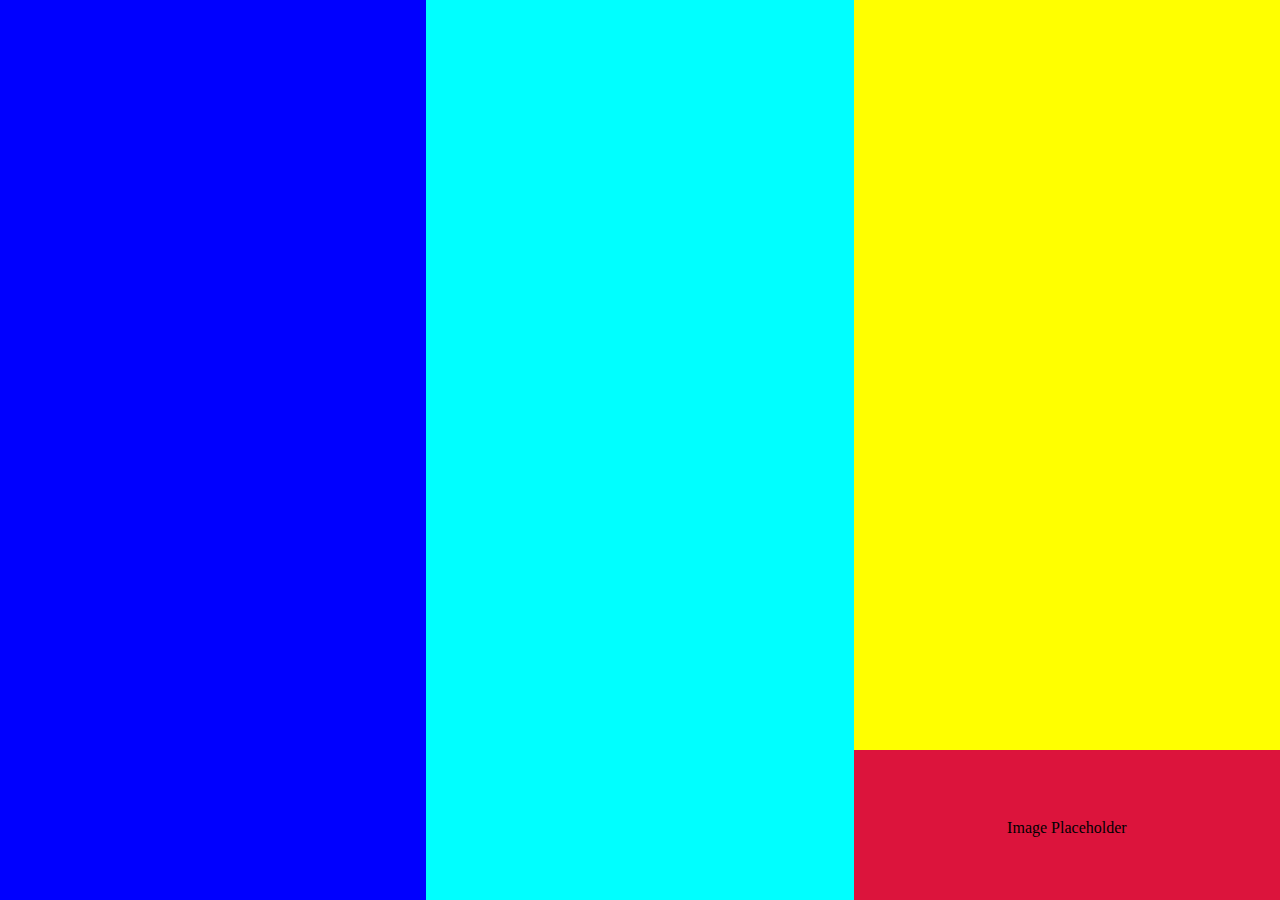
<file: second/index.html>
<!DOCTYPE html>
<html>
    <head>
        <title>Recreation of pic</title>
        <link href="style.css" rel="stylesheet" type="text/css">
    </head>
    <body>
        <div class="left"></div>
        <div class="middle"></div>
        <div class="right">
            <div class="bottom">
                <div class="imgplc">Image Placeholder</div>
            </div>
        </div>
    </body>
</html>
</file>
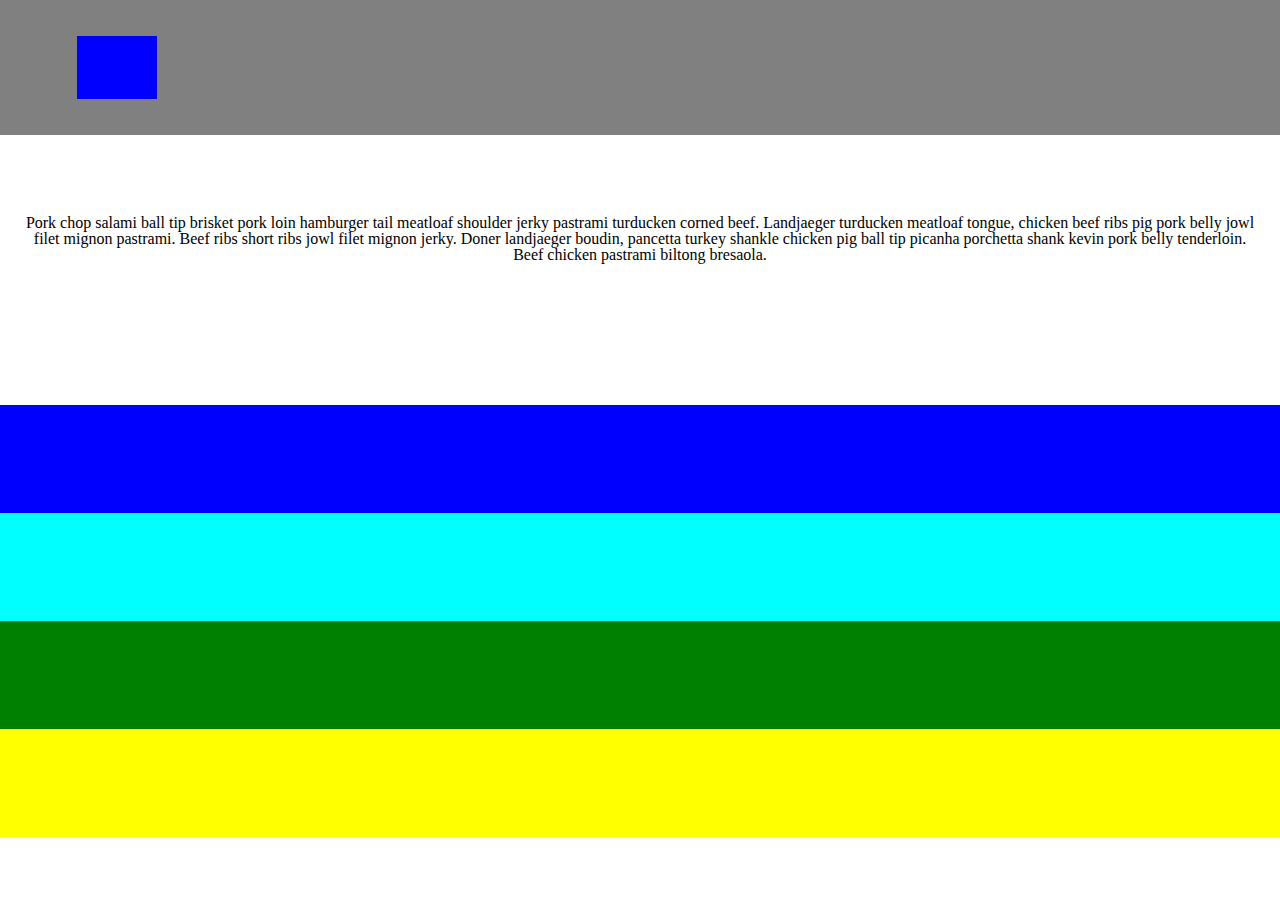
<file: third/index.html>
<!DOCTYPE html>
<html>
    <head>
        <title>Recreation of Image</title>
        <link href="reset.css" rel="stylesheet">
        <link href="style.css" rel="stylesheet" type="text/css">
       
    </head>
    
    <body>
        <main role="main">
            <header class="top-header">
                <section class="inner-section"></section>
            </header>
            <section class="text-section">
                <p>Pork chop salami ball tip brisket pork loin hamburger tail meatloaf shoulder jerky pastrami turducken corned beef. Landjaeger turducken meatloaf tongue, chicken beef ribs pig pork belly jowl filet mignon pastrami. Beef ribs short ribs jowl filet mignon jerky. Doner landjaeger boudin, pancetta turkey shankle chicken pig ball tip picanha porchetta shank kevin pork belly tenderloin. Beef chicken pastrami biltong bresaola.</p>
            </section>
            <section class="section-container">
                <section class="normal" id="blue"></section>
                <section class="normal" id="aqua"></section>
                <section class="normal" id="green"></section>
                <section class="normal" id="yellow"></section>
            </section>
        </main>
    </body>
</html>
</file>
<file: third/style.css>
.top-header {
    width: 100%;
    height: 15vh;
    background: gray;
    padding: 4vh 0vh 4vh 6vw;
}
.inner-section {
    width: 80px;
    height: 7vh;
    background: blue;
}
.text-section {
    width: 100%;
    height: 30vh;
    padding: 20px;
    text-align: center;
    padding-top: 5rem;
}
.normal {
    height: 12vh;
    width: 100%;
}
#blue {
    background: blue;
}
#aqua {
    background: aqua;
}
#green {
    background: green;
}
#yellow {
    background: yellow;
}
</file>
<file: second/style.css>
/* http://meyerweb.com/eric/tools/css/reset/ 
   v2.0 | 20110126
   License: none (public domain)
*/

html, body, div, span, applet, object, iframe,
h1, h2, h3, h4, h5, h6, p, blockquote, pre,
a, abbr, acronym, address, big, cite, code,
del, dfn, em, img, ins, kbd, q, s, samp,
small, strike, strong, sub, sup, tt, var,
b, u, i, center,
dl, dt, dd, ol, ul, li,
fieldset, form, label, legend,
table, caption, tbody, tfoot, thead, tr, th, td,
article, aside, canvas, details, embed, 
figure, figcaption, footer, header, hgroup, 
menu, nav, output, ruby, section, summary,
time, mark, audio, video {
	margin: 0;
	padding: 0;
	border: 0;
	font-size: 100%;
	font: inherit;
	vertical-align: baseline;
}
/* HTML5 display-role reset for older browsers */
article, aside, details, figcaption, figure, 
footer, header, hgroup, menu, nav, section {
	display: block;
}
body {
	line-height: 1;
}
ol, ul {
	list-style: none;
}
blockquote, q {
	quotes: none;
}
blockquote:before, blockquote:after,
q:before, q:after {
	content: '';
	content: none;
}
table {
	border-collapse: collapse;
	border-spacing: 0;
}
.left {
    height: 100vh;
    width: 33.3%;
    float: left;
    background-color: blue;
}
.right {
    height: 100vh;
    width: 33.3%;
    float: left;
    background-color: yellow;
}
.middle {
    background-color: aqua;
    float: left;
    width: 33.4%;
    height: 100vh;
}
.bottom {
    position: absolute;
    bottom: 0;
    width: 33.3%;
    height: 150px;
    background-color: crimson;
}
.imgplc {
    margin-left: auto;
    text-align: center;
    margin-top: 70px;
}
</file>
